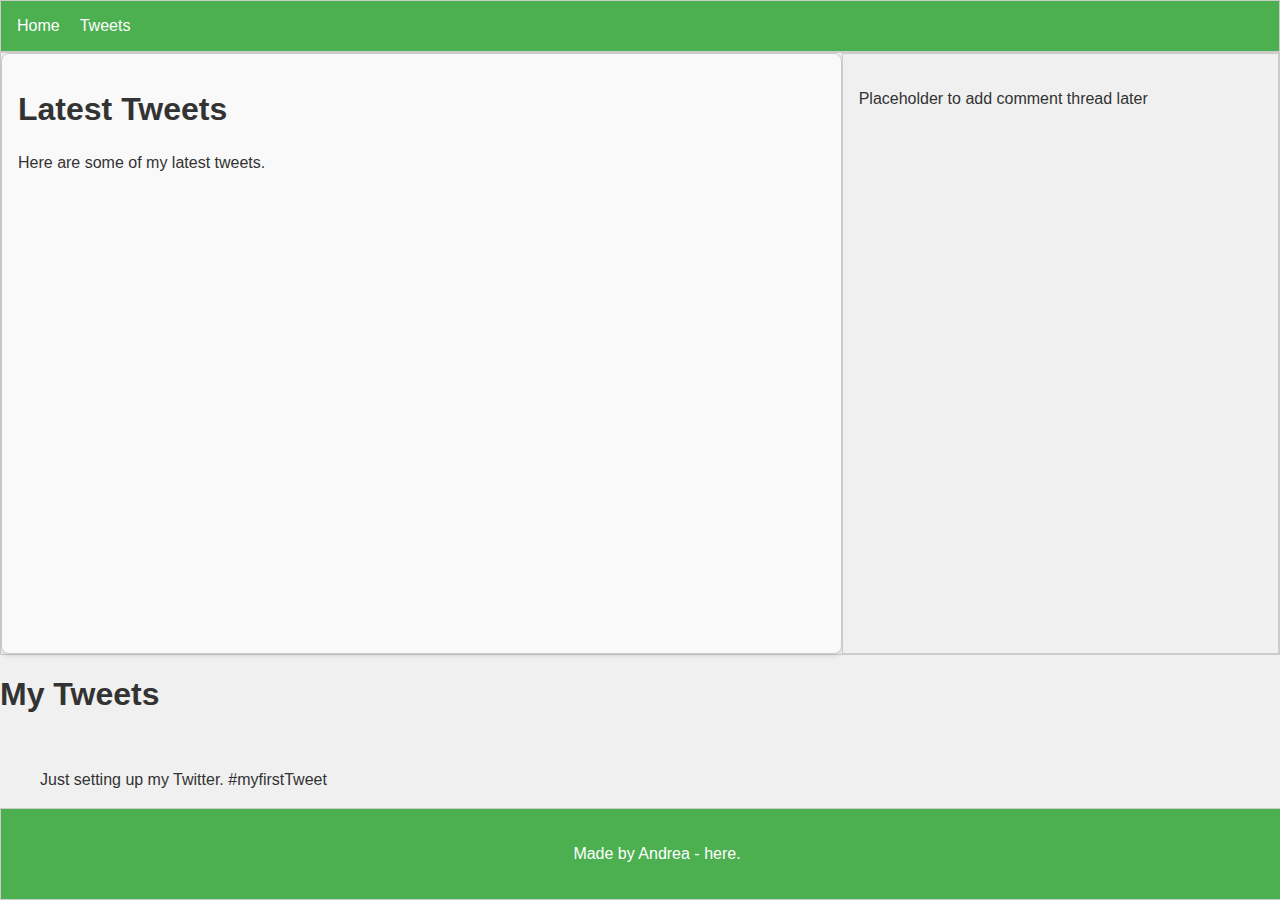
<file: css_basic/tweets.html>
<!DOCTYPE html>
    <html lang="en">
        <head>
            <meta charset="UTF-8">
            <meta name="viewport" content="width=device-width, initial-scale=1.0">
            <link href="styles.css" rel="stylesheet">
            <link href="base.css" rel="stylesheet">
                <title>Tweets</title>
        </head>
        <body>
            <header>
                <ul>
                    <li><a href="index.html">Home</a></li>
                    <li><a href="tweets.html">Tweets</a></li>
                </ul>
            </header>
            <main>
                <article>
                    <!-- Your content for the tweets page goes here -->
                    <h1>Latest Tweets</h1>
                    <p>Here are some of my latest tweets.</p>
                </article>
                <aside>
                    <p>Placeholder to add comment thread later</p>
                </aside>
            </main>
            <h1>My Tweets</h1>
            <!-- Embed Tweet -->
            <blockquote class="twitter-tweet">
                <p lang="en" dir="ltr">Just setting up my Twitter. #myfirstTweet</p>&mdash; Jack (@jack) 
                    <a href="https://twitter.com/jack/status/20?ref_src=twsrc%5Etfw">March 21, 2006</a>
                        </blockquote> 
                            <script src="https://platform.twitter.com/widgets.js" charset="utf-8"></script>

            <!-- Link to Homepage -->
                <p><a href="index.html">Back to Homepage</a></p>
            <footer>
                <p>Made by Andrea - <a href="https://4.bp.blogspot.com/-Nu7jeZ8IhJw/T6TJRX5koEI/AAAAAAAAEf8/8DgFdwhM-pk/s1600/Cute-Puppy-puppies-wallpapers-08.jpg" target="_blank">here</a>.</p>
            </footer>
        </body>
    </html>
</file>
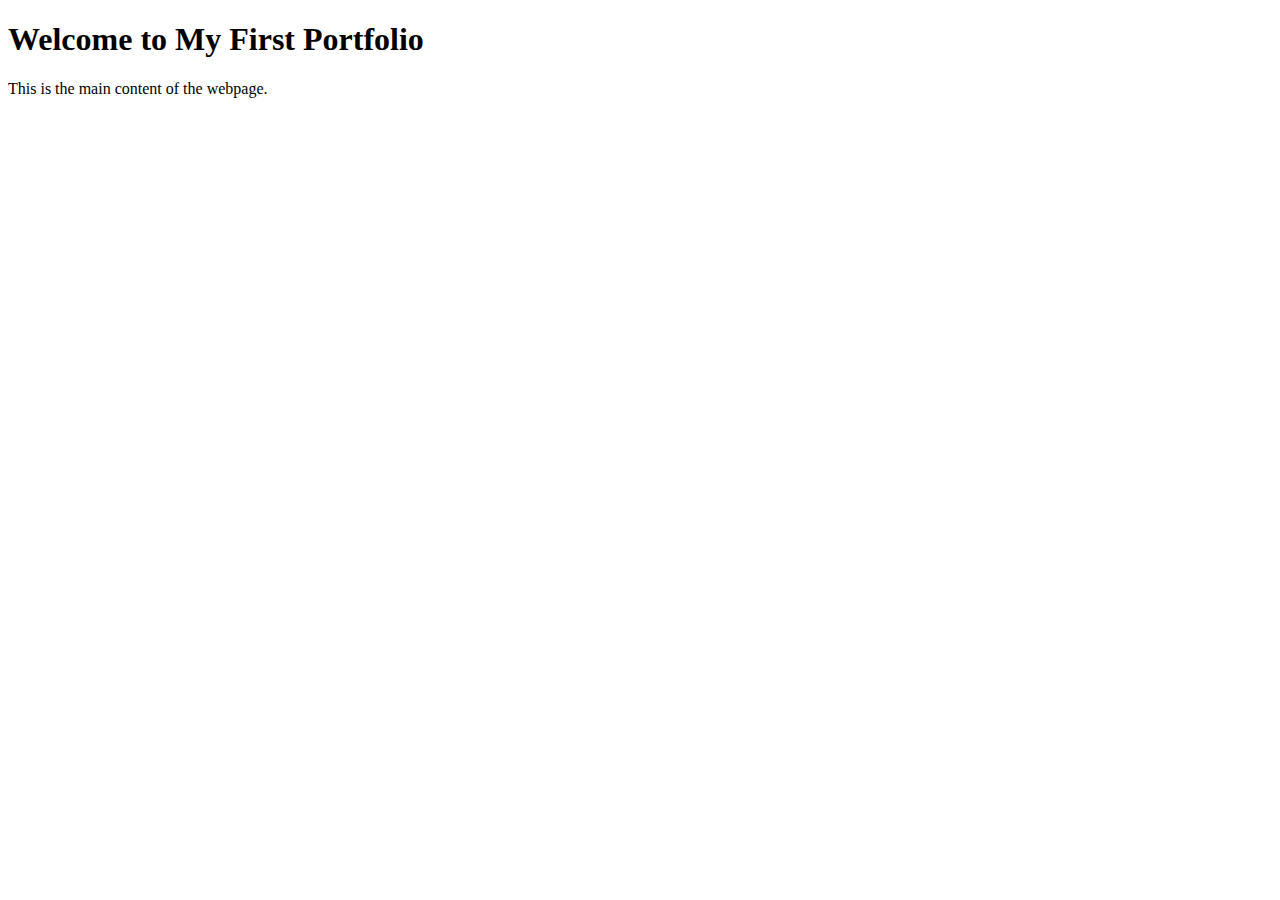
<file: html_basic/base_index.html>
<!DOCTYPE html>
    <html lang="en">
        <head>
            <meta charset="UTF-8">
                <title>My First Portfolio</title>
        </head>
        <body>
            <h1>Welcome to My First Portfolio</h1>
                <p>This is the main content of the webpage.</p>
        </body>
    </html>
</file>
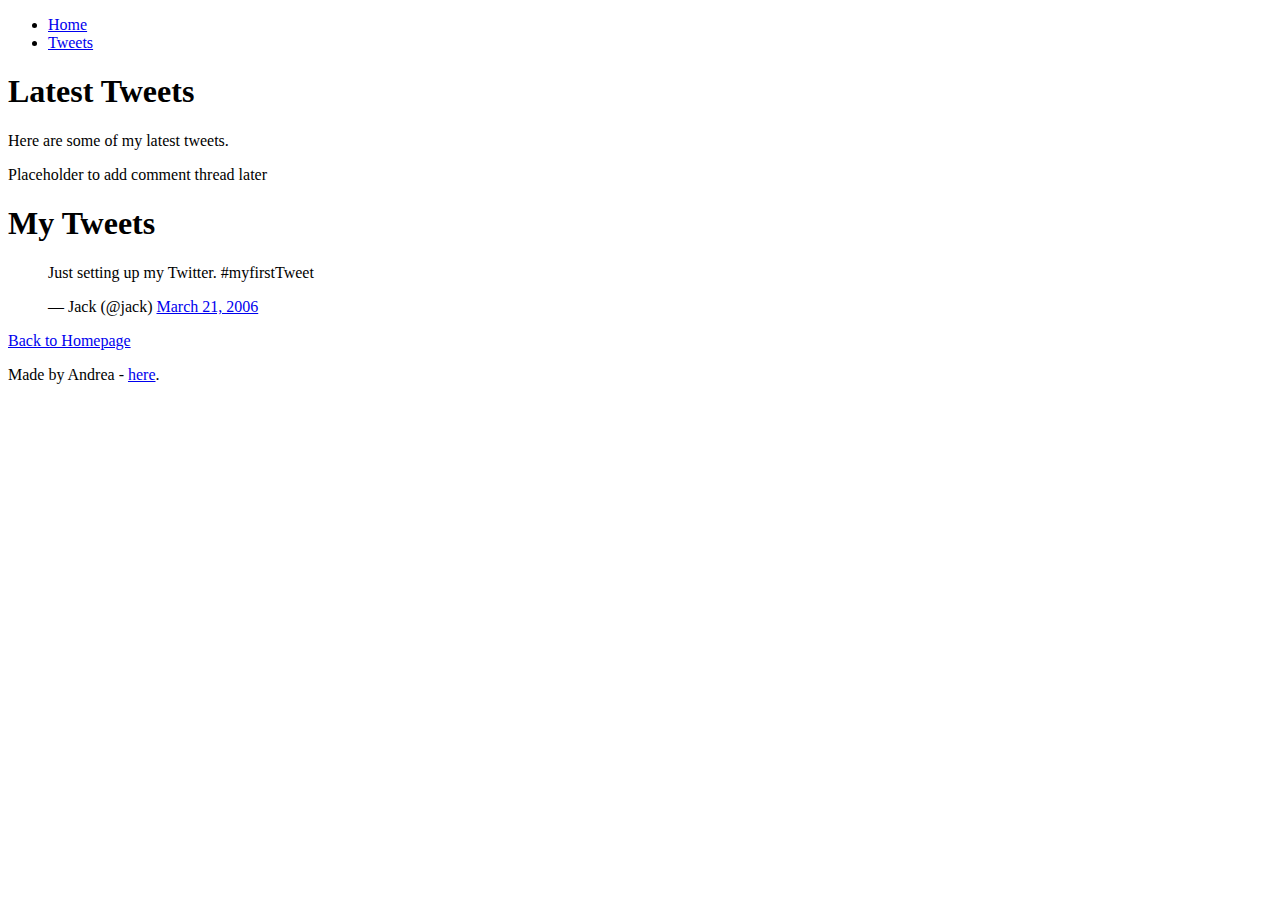
<file: html_basic/tweets.html>
<!DOCTYPE html>
    <html lang="en">
        <head>
            <meta charset="UTF-8">
            <meta name="viewport" content="width=device-width, initial-scale=1.0">
                <title>Tweets</title>
        </head>
        <body>
            <header>
                <ul>
                    <li><a href="index.html">Home</a></li>
                    <li><a href="tweets.html">Tweets</a></li>
                </ul>
            </header>
            <main>
                <article>
                    <!-- Your content for the tweets page goes here -->
                    <h1>Latest Tweets</h1>
                    <p>Here are some of my latest tweets.</p>
                </article>
                <aside>
                    <p>Placeholder to add comment thread later</p>
                </aside>
            </main>
            <h1>My Tweets</h1>
            <!-- Embed Tweet -->
            <blockquote class="twitter-tweet">
                <p lang="en" dir="ltr">Just setting up my Twitter. #myfirstTweet</p>&mdash; Jack (@jack) 
                    <a href="https://twitter.com/jack/status/20?ref_src=twsrc%5Etfw">March 21, 2006</a>
                        </blockquote> 
                            <script src="https://platform.twitter.com/widgets.js" charset="utf-8"></script>

            <!-- Link to Homepage -->
                <p><a href="index.html">Back to Homepage</a></p>
            <footer>
                <p>Made by Andrea - <a href="https://4.bp.blogspot.com/-Nu7jeZ8IhJw/T6TJRX5koEI/AAAAAAAAEf8/8DgFdwhM-pk/s1600/Cute-Puppy-puppies-wallpapers-08.jpg" target="_blank">here</a>.</p>
            </footer>
        </body>
    </html>
</file>
<file: css_basic/styles.css>
/* styles.css */
body {
    background-color: #f0f0f0;
    display: flex;
    flex-direction: column;
    min-height: 100vh;
    margin: 0;
    font-family: Arial, sans-serif;
}

main {
    display: flex;
    flex-direction: row;
    flex: auto;
}

header {
    background-color: #4CAF50;
    color: white;
    padding: 1rem;
    text-align: center;
}

footer {
    background-color: #333;
    color: white;
    padding: 1rem;
    text-align: center;
    position: fixed;
    width: 100%;
    bottom: 0;
}

header, footer {
    background-color: #4CAF50;
    color: white;
    text-align: center;
    padding: 1rem;
}

article {
    flex: 2;
    padding: 1rem;
    overflow-y: auto;
    background-color: #f9f9f9;
}

aside {
    flex: 1;
    padding: 1rem;
    overflow-y: auto;
    background-color: #f0f0f0;
}

/* Additional styling for better visualization */
header, footer, main, article, aside {
    border: 1px solid #ccc;
}

/* For smartphones */
@media (max-width: 599px) {
    body {
      background-color: lightcoral;
    }
    h1 {
      font-size: 1.5em;
    }
  }

 .logo {
    font-size: 2em; /* Adjust size as desired */
    margin-right: 10px; /* Add spacing between logo and menu items */
  }
  
  /* Example additional styling */
  body {
    background-color: #f0f0f0; /* Light gray background */
    color: #333; /* Dark gray text color */
  }
  
  header {
    background-color: #007bff; /* Blue header background */
    padding: 10px;
    display: flex;
    align-items: center;
  }
  
  ul {
    list-style-type: none;
    margin: 0;
    padding: 0;
    display: flex;
  }
  
  li {
    margin-right: 20px;
  }
  
  a {
    color: white;
    text-decoration: none;
  }

  a:hover {
    text-decoration: underline;
  }
  
  article {
    padding: 20px;
    background-color: white;
    border: 1px solid #ccc;
    border-radius: 8px;
    box-shadow: 0 2px 4px rgba(0, 0, 0, 0.1);
  }
</file>
<file: css_basic/base.css>
/* base.css */
body {
    font-family: Arial, sans-serif;
    margin: 0;
    padding: 0;
}

h1, h2, h3 {
    color: #333;
}

p {
    line-height: 1.6;
}

body.works_on_smartphone {
    display: flex;
    flex-direction: column;
}

main {
    display: flex;
    flex-direction: row;
    flex: auto;
}

@media (max-width: 768px) {
    main {
        flex-direction: column;
    }

    article, aside {
        flex: auto;
        width: 100%;
        overflow-y: auto;
    }
}

/* Specific element styles */
header, footer {
    background-color: #4CAF50;
    color: white;
    text-align: center;
    padding: 1rem;
}

article {
    flex: 2;
    padding: 1rem;
    overflow-y: auto;
    background-color: #f9f9f9;
}

aside {
    flex: 1;
    padding: 1rem;
    overflow-y: auto;
    background-color: #f0f0f0;
}

header, footer, main, article, aside {
    border: 1px solid #ccc;
}
</file>
